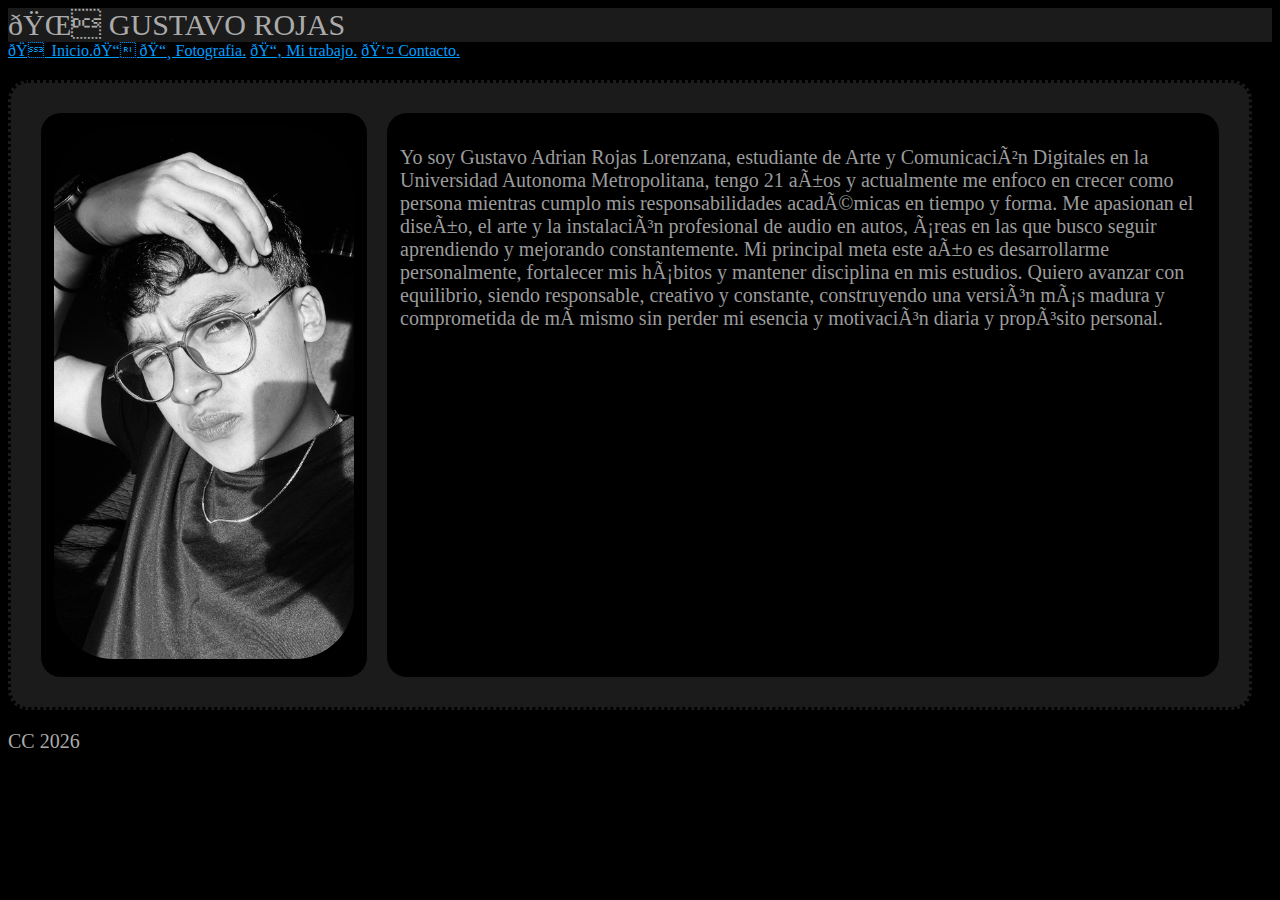
<file: index.html>
<!DOCTYPE html>
<html>
    <meta charset="UFT-8">
    <meta name = "viewport"content ="width=device-width,initial-scale=1.0">
    <title> 🌐 Gustavrojax  </title>
    <link rel="stylesheet" href="style.css">
    <link rel="icon" typr="imge/x-icon" href="favicon.ico">
    <head>
    <body>
        <header> 🌐 GUSTAVO ROJAS </header>

<nav> 
  <!--Esto es el menu de navegacion-->
         <a href="#"> 🏠 Inicio.📍   </a>
         <a href="foto1.html"> 📸 Fotografia.</a>
         <a href="foto2.html">📂 Mi trabajo.</a> 
         <a href="contacto.html"> 👤 Contacto.</a>
</nav>
        
        <div class="container">
            <div> 
<img class="imgRound" src="assets/fotoyo.jpeg" alt=".fotos" width="300"> 

            </div>
            <div>

        <p style="font-size: 20px ;">
            Yo soy Gustavo Adrian Rojas Lorenzana, estudiante de Arte y Comunicaciòn Digitales en la Universidad Autonoma Metropolitana, tengo 21 años y actualmente me enfoco en crecer como persona mientras cumplo mis responsabilidades académicas en tiempo y forma. Me apasionan el diseño, el arte y la instalación profesional de audio en autos, áreas en las que busco seguir aprendiendo y mejorando constantemente. Mi principal meta este año es desarrollarme personalmente, fortalecer mis hábitos y mantener disciplina en mis estudios. Quiero avanzar con equilibrio, siendo responsable, creativo y constante, construyendo una versión más madura y comprometida de mí mismo sin perder mi esencia y motivación diaria y propósito personal. </p>
           
        </div>
       
        </div>
        <!--
        <table>
            <tr>
                <th>nombre - apellido</th> 
            <tr>
                <td>gustav rojax</td>  
            </tr>
            </tr>
        </table>
    -->
    
    </body>
    <footer> CC 2026</footer>
</html>
</file>
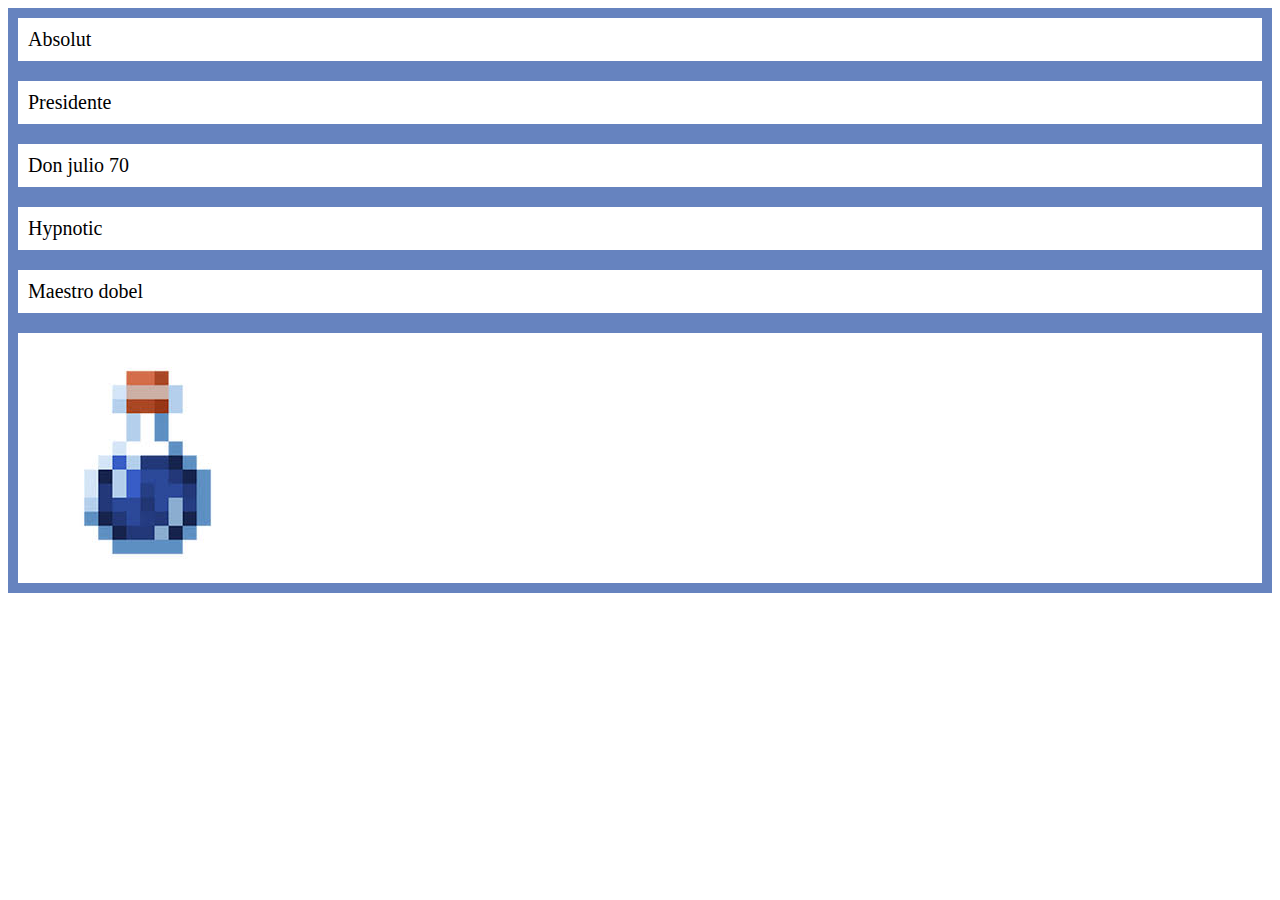
<file: flexbox/index.html>
<!DOCTYPE html>
<html lang="en">
<head>
    <meta charset="UTF-8">
    <meta name="viewport" content="width=device-width, initial-scale=1.0">
    <title> 🖇️ flex</title>
    <link rel="stylesheet" href="style.css">
    <title>Document</title>
</head>
<body>
    
    <div class="container">
    <div>Absolut</div>
    <div>Presidente</div>
    <div>Don julio 70</div>
    <div>Hypnotic</div>
    <div>Maestro dobel</div>
    <div><img src="pisto.jpg">
        

 </div>
    
</body>
</html>
</file>
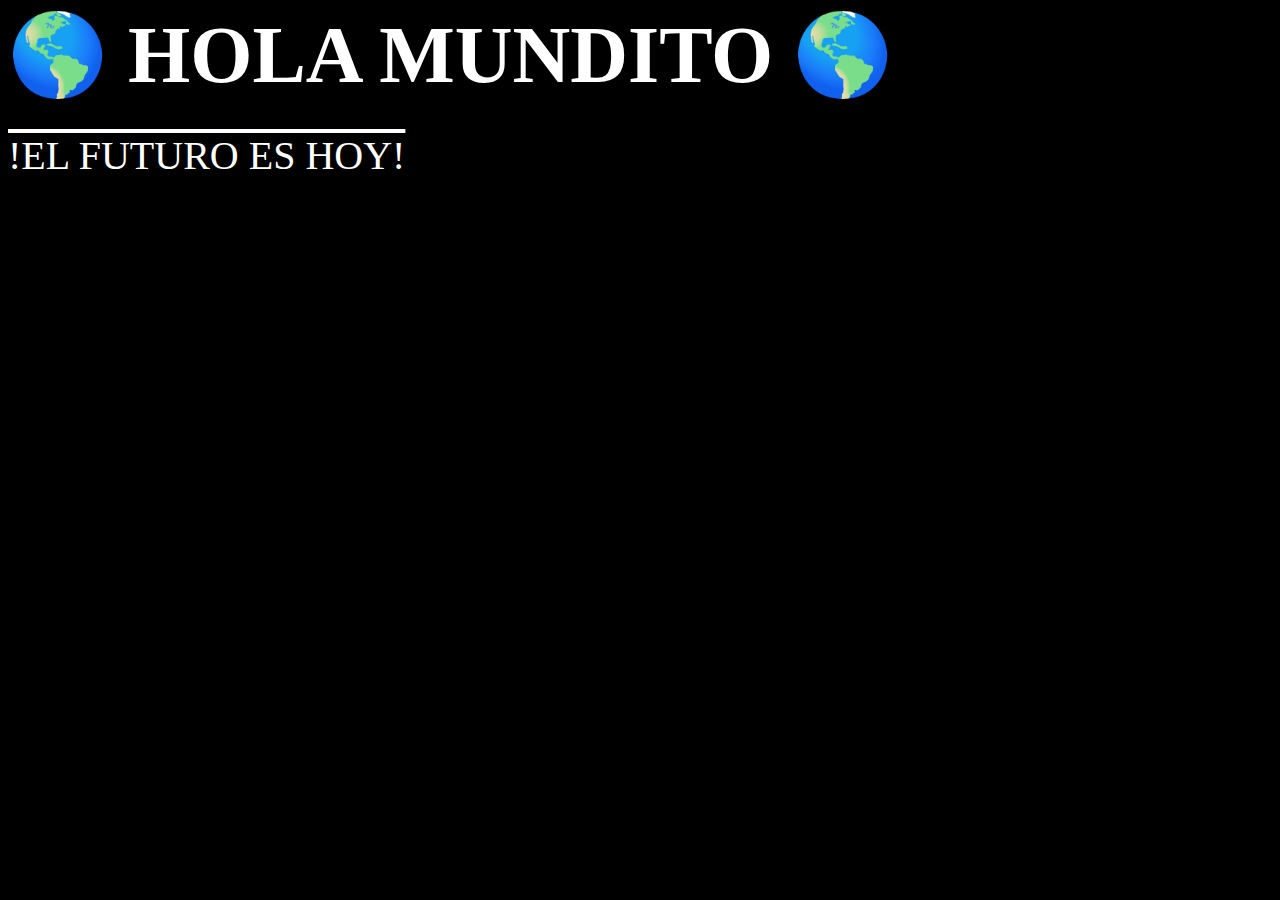
<file: HOLA MUNDO/index.html>
<html>
    <head>
    <link rel="stylesheet" href="style.css">
    </head>
    <body> 
        <h1> 🌎 HOLA MUNDITO 🌎 </h1>
        <P> !EL FUTURO ES HOY! </P>
        <script  src= "script.js" ></script>
    </body> 
</html>
</file>
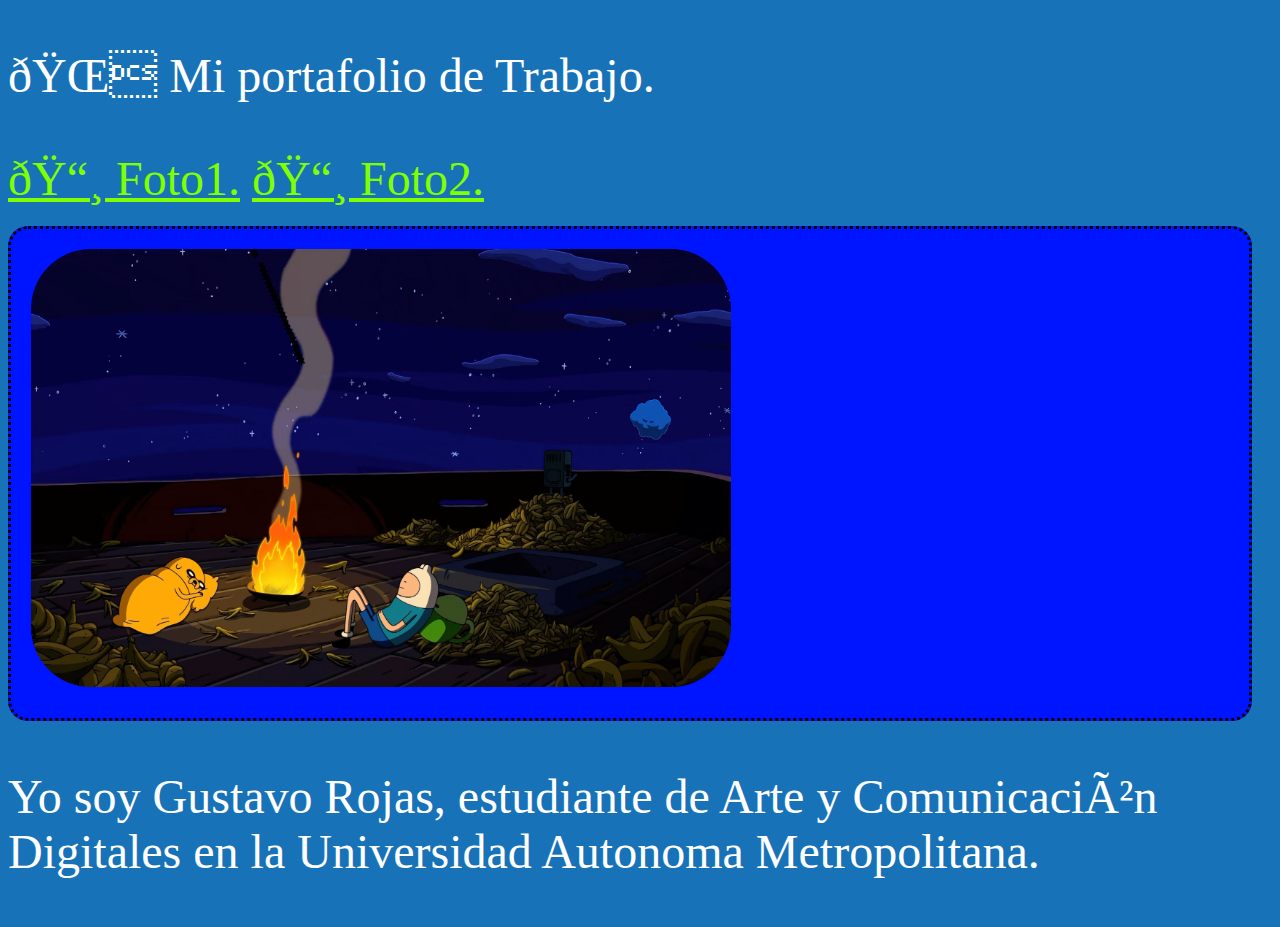
<file: portafolio/index.html>
<!DOCTYPE html>
<html>
    <meta charset="UFT-8">
    <meta name = "viewport"content ="width=device-width,initial-scale=1.0">
    <title> 🌐 Mi portafolio. </title>
    <link rel="stylesheet" href="style.css">
    <head>
    <body>
        <p> 🌐 Mi portafolio de Trabajo. </p>
         <!--Esto es un contenedor-->
         <a href="html/foto1.html"> 📸 Foto1.</a>
         <a href="html/foto2.html">📸 Foto2.</a>
        <div>
        <img class="imgRound" src="assets/3840x2400-wp10261841.jpg" alt="dibujo" width="700">
        </div>
        <!--
        <table>
            <tr>
                <th>nombre - apellido</th> 
            <tr>
                <td>gustav rojax</td>  
            </tr>
            </tr>
        </table>
    -->
    <p>Yo soy Gustavo Rojas, estudiante de Arte y Comunicaciòn Digitales en la Universidad Autonoma Metropolitana.
    </body>
</html>
</file>
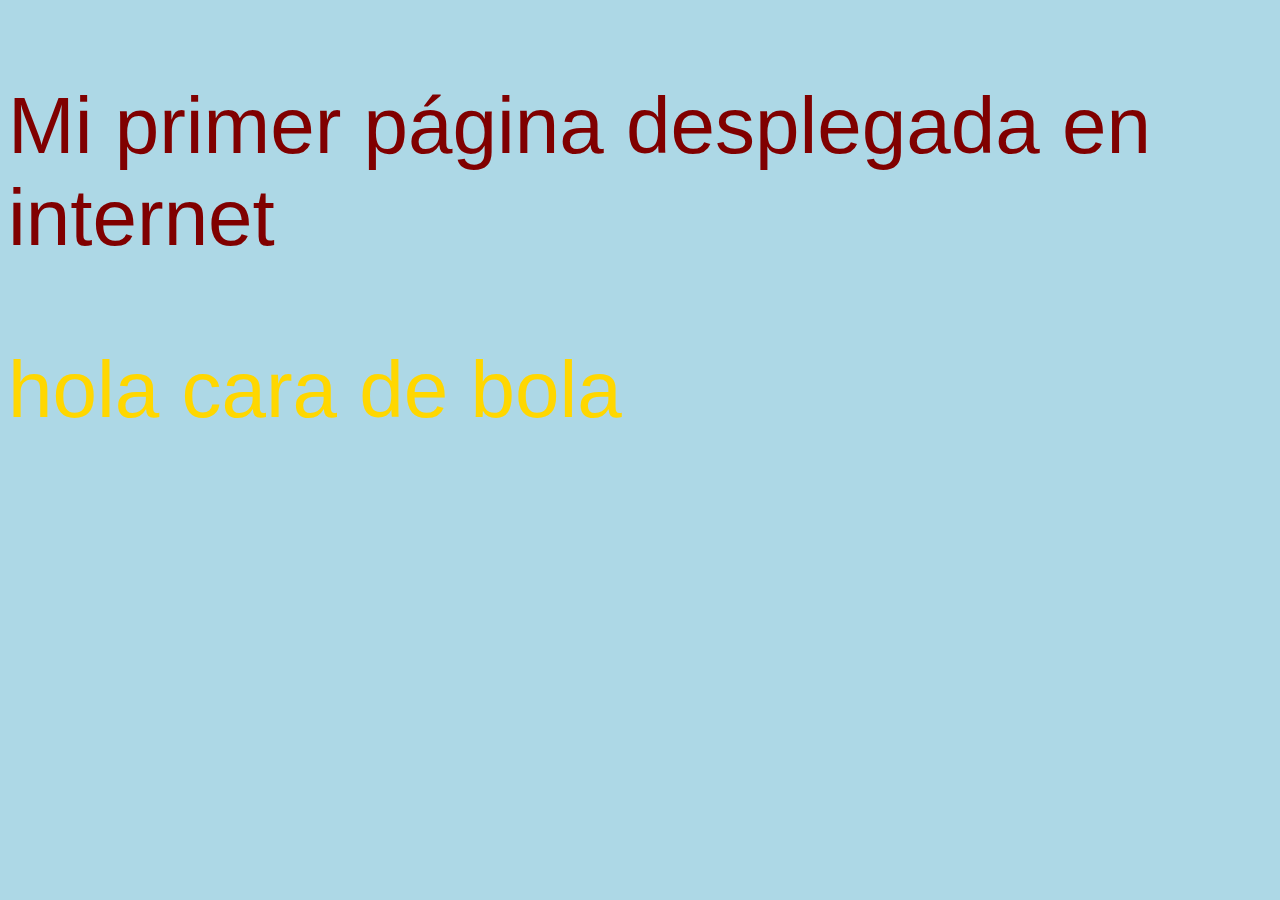
<file: tutoriales/index.html>
<!DOCTYPE html>
<html lang="en">
<head>
    <meta charset="UTF-8">
    <meta name="viewport" content="width=device-width, initial-scale=1.0">
    <title>Mi primera página de internet</title>
    <style> 
        body{background-color: lightblue;}
        p{color:rgb(128, 0, 0); 
            font-size: 80px;
            font-family: sans-serif;
        }
        
    </style>
</head>
<body>
    <p> Mi primer página desplegada en internet</p>
    <p style="color: gold;">
        hola cara de bola
    </p>
    <script>
        console.log("sitio de tferuh")
    </script>
</body>
</html>
</file>
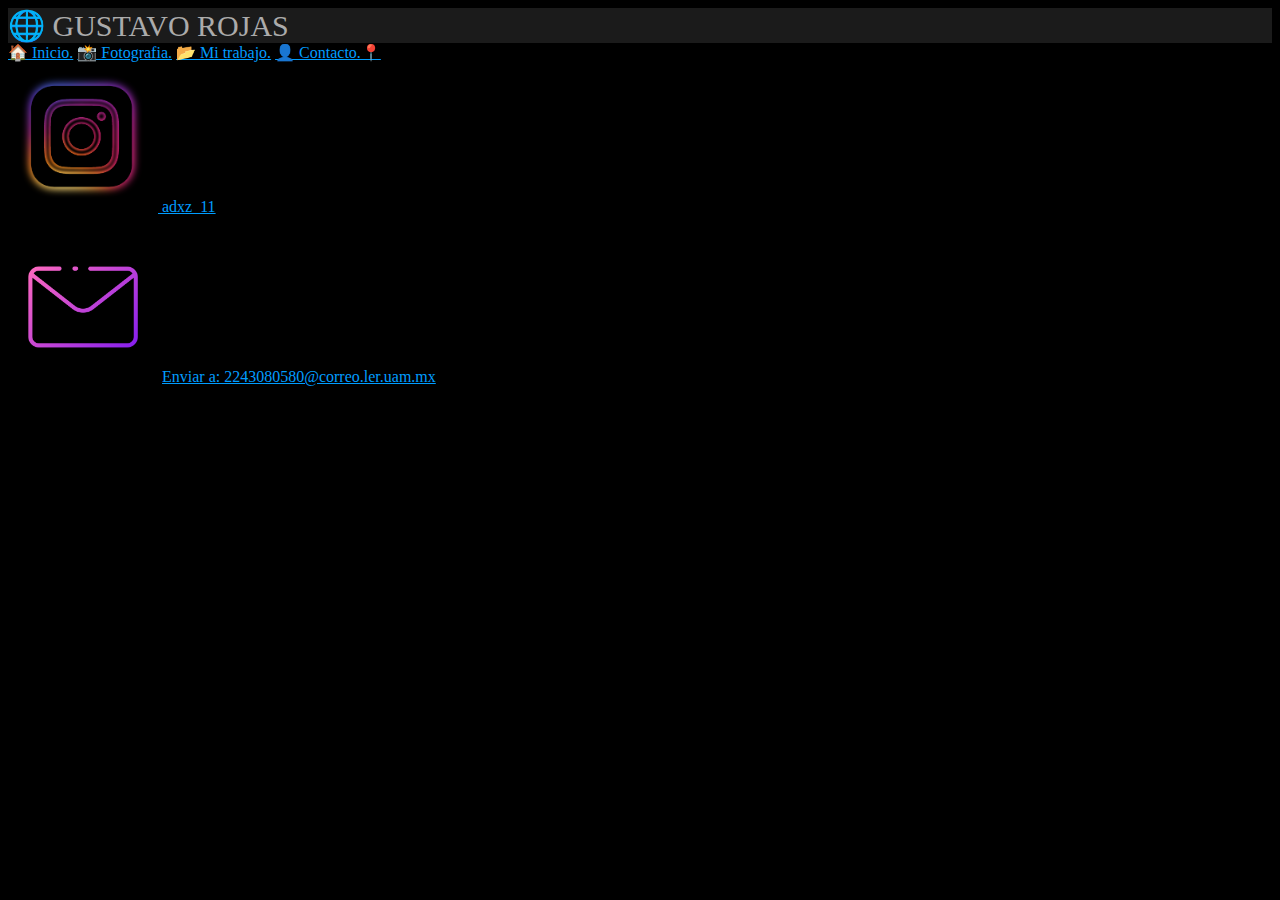
<file: contacto.html>
<!DOCTYPE html>
<html lang="en">
<head>
    <meta charset="UTF-8">
    <meta name="viewport" content="width=device-width, initial-scale=1.0">
    <title> 👤 Contacto </title>
    <link rel="stylesheet" href="style.css">
     <body>
        <header> 🌐 GUSTAVO ROJAS </header>
    
</head>
 
<body>
    
<nav>
    <a href="index.html"> 🏠 Inicio.</a>
         <a href="foto1.html"> 📸 Fotografia.</a>
         <a href="foto2.html"> 📂 Mi trabajo.</a>
         <a href="#"> 👤 Contacto.📍   </a>
    </nav>
    
    
<body>

    <a href="https://www.instagram.com/adxz_11?igsh=b2U1a2s3bWp2ZTN6" target="_blank">
    <img src="../assets/ig.png" alt="Instagram" width="150px">
    adxz_11
</a>
    <p>
    <img src="../assets/mail.png" alt="Instagram" width="150px">
    <a href="https://mail.google.com" target="_blank">
    Enviar a: 2243080580@correo.ler.uam.mx </p>  

</a>
</body>
</file>
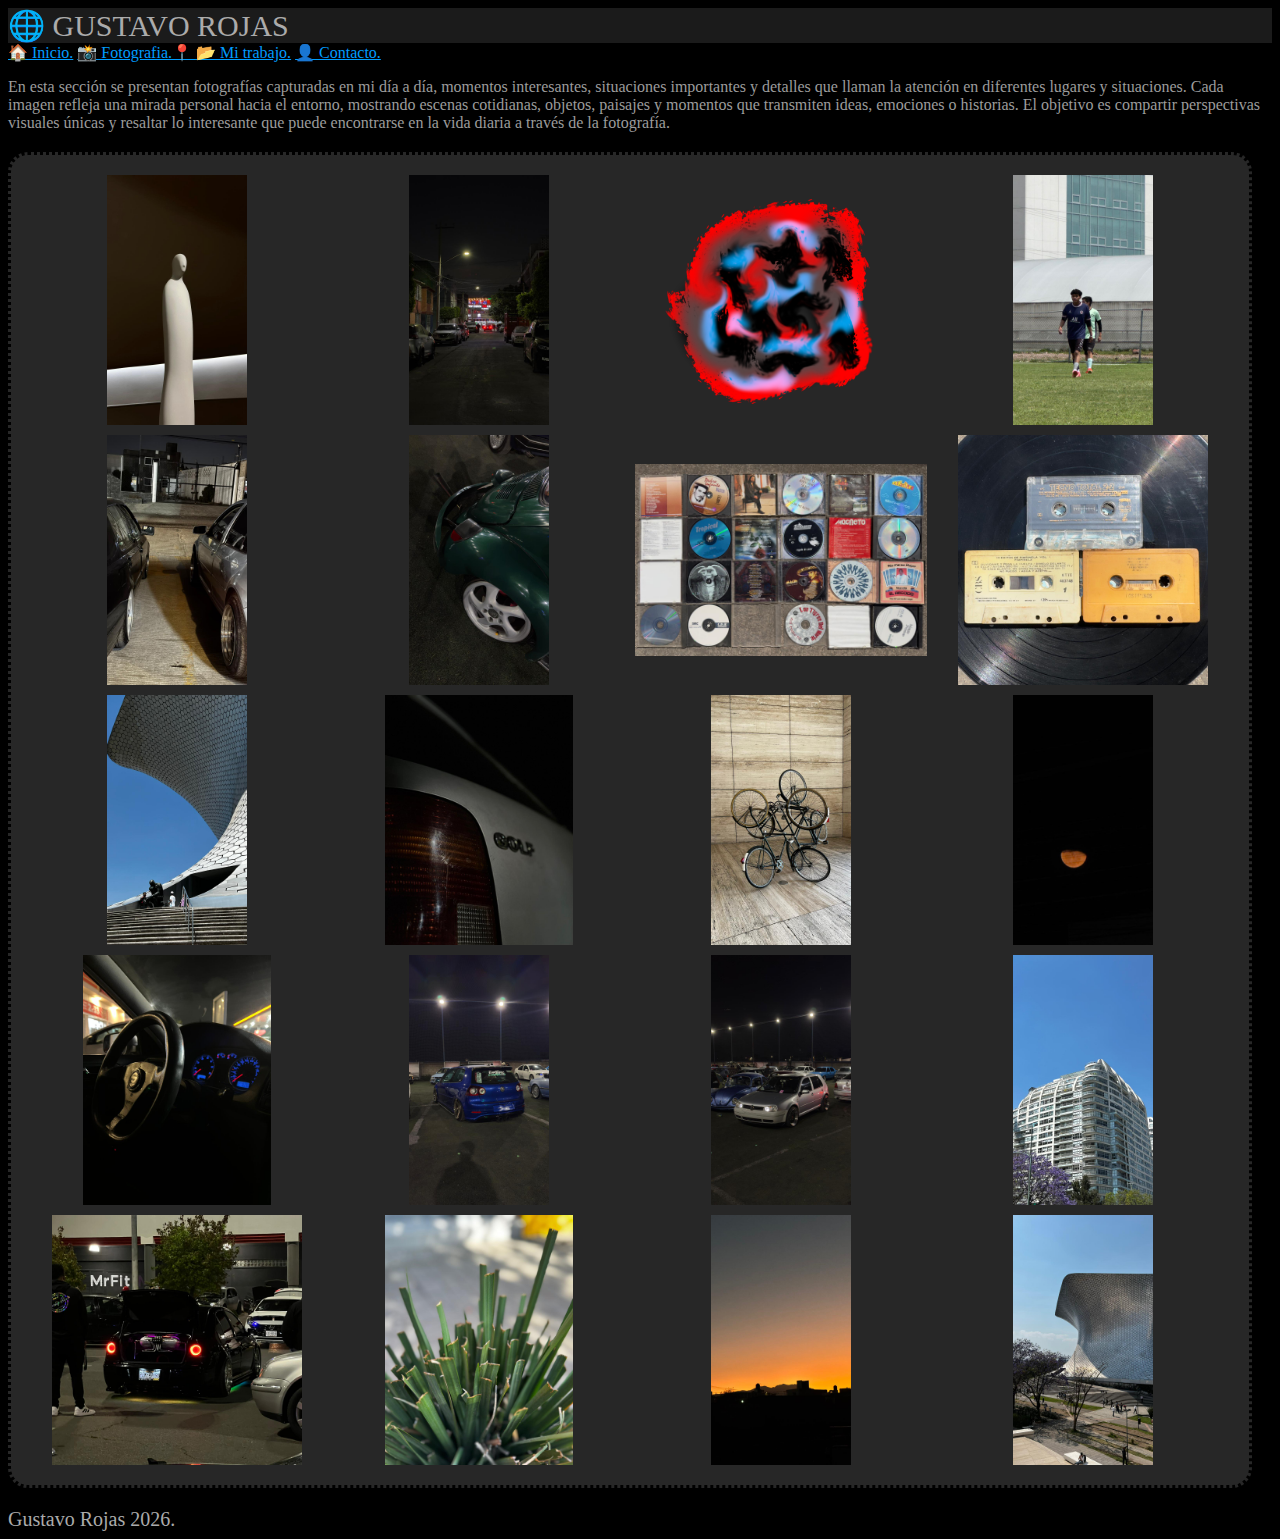
<file: foto1.html>
<!DOCTYPE html>
<html lang="en">
<head>
    <meta charset="UTF-8">
    <meta name="viewport" content="width=device-width, initial-scale=1.0">
    <title> 📸 Fotografia</title>
    <link rel="stylesheet" href="style.css">
     <body>
        <header> 🌐 GUSTAVO ROJAS </header>
    
</head>

<body>
    
<nav>
    <a href="index.html"> 🏠 Inicio.</a>
         <a href="#"> 📸 Fotografia.📍   </a>
         <a href="foto2.html"> 📂 Mi trabajo.</a>
         <a href="contacto.html"> 👤 Contacto.</a>
    </nav>

<P> En esta sección se presentan fotografías capturadas en mi día a día, momentos interesantes, situaciones importantes y detalles que llaman la atención en diferentes lugares y situaciones.  

Cada imagen refleja una mirada personal hacia el entorno, mostrando escenas cotidianas, objetos, paisajes y momentos que transmiten ideas, emociones o historias. El objetivo es compartir perspectivas visuales únicas y resaltar lo interesante que puede encontrarse en la vida diaria a través de la fotografía. </P>

<div class="galeria">
        <img class= "imgSpace" src="assets/fotos1.jpeg" alt="" >
        <img class= "imgSpace" src="assets/fotos2.jpeg" alt="" >
        <img class= "imgSpace" src="assets/abss.png" alt="" >
        <img class= "imgSpace" src="assets/fotos4.jpeg" alt="" >
        <img class= "imgSpace" src="assets/fotos5.jpeg" alt="" >
        <img class= "imgSpace" src="assets/fotos6.jpeg" alt="" >
        <img class= "imgSpace" src="assets/fotos7.jpeg" alt="" >
        <img class= "imgSpace" src="assets/fotos8.jpeg" alt="" >
        <img class= "imgSpace" src="assets/fotos9.jpeg" alt="" >
        <img class= "imgSpace" src="assets/fotos10.jpeg" alt="" >
        <img class= "imgSpace" src="assets/fotos11.jpeg" alt="" >
        <img class= "imgSpace" src="assets/fotos12.jpeg" alt="" >
        <img class= "imgSpace" src="assets/fotos13.jpeg" alt="" >
        <img class= "imgSpace" src="assets/fotos14.jpeg" alt="" >
        <img class= "imgSpace" src="assets/fotos15.jpeg" alt="" >
        <img class= "imgSpace" src="assets/fotos16.jpeg" alt="" >
        <img class= "imgSpace" src="assets/fotos17.jpeg" alt="" >
        <img class= "imgSpace" src="assets/fotos18.jpeg" alt="" >
        <img class= "imgSpace" src="assets/fotos19.jpeg" alt="" >
        <img class= "imgSpace" src="assets/fotos20.jpeg" alt="" >
    
</div>

 <footer> 
    Gustavo Rojas 2026.
  </footer>  
</body>

</html>
</file>
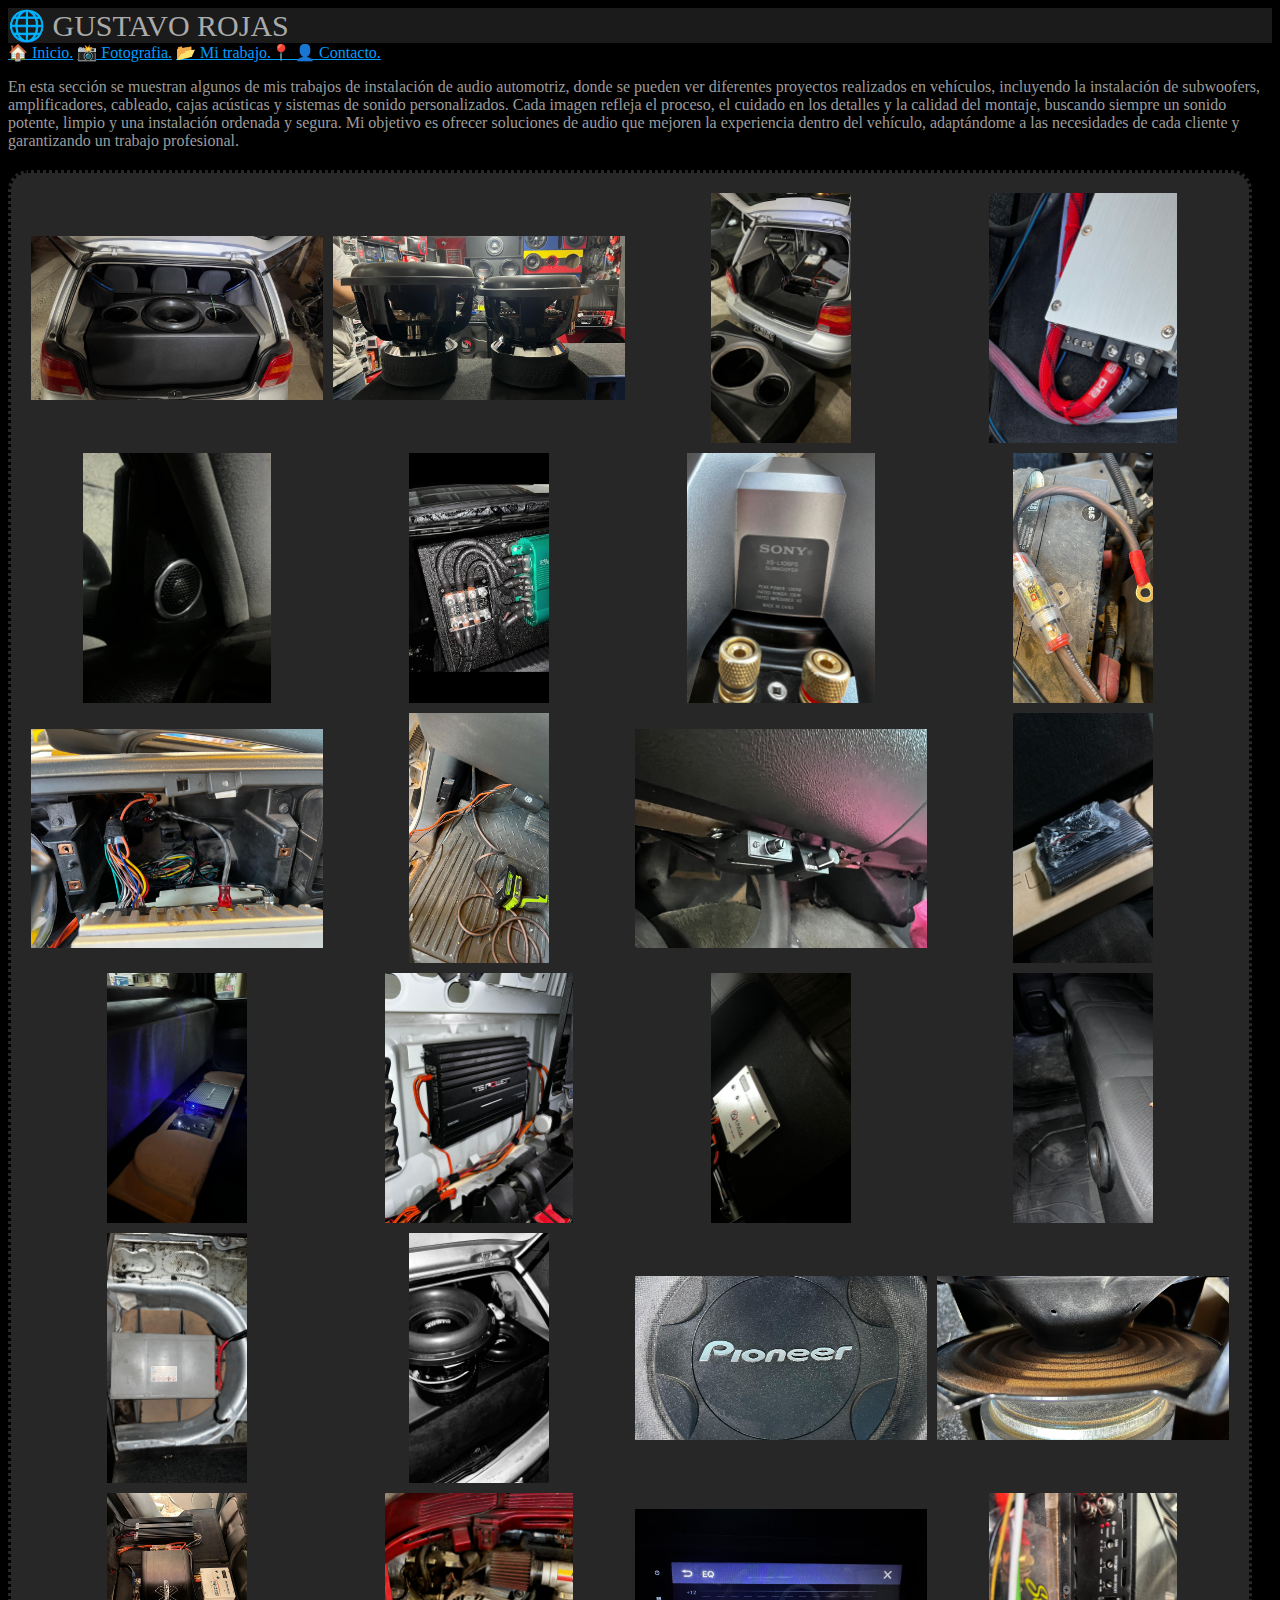
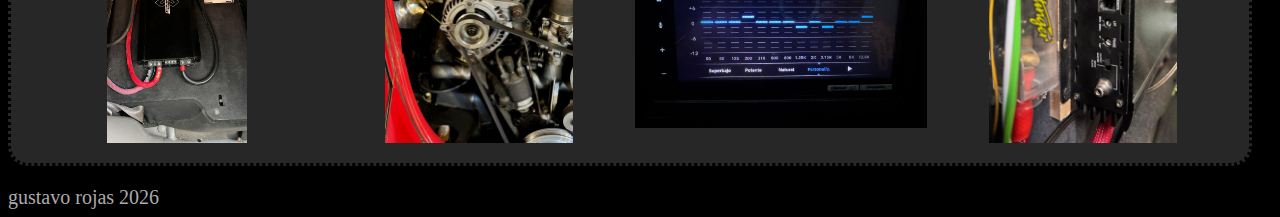
<file: foto2.html>
<!DOCTYPE html>
<html lang="en">
<head>
    <meta charset="UTF-8">
    <meta name="viewport" content="width=device-width, initial-scale=1.0">
    <title> 📂 Mi trabajo</title>
    <link rel="stylesheet" href="../style.css">
     <body>
        <header> 🌐 GUSTAVO ROJAS </header>
</head>


<body>
 
    <nav>
   <a href="../index.html"> 🏠 Inicio.</a>
         <a href="../Foto1.html"> 📸 Fotografia.</a>
         <a href="#"> 📂 Mi trabajo.📍   </a>
          <a href="../html/contacto.html"> 👤 Contacto.</a>
   

<P> En esta sección se muestran algunos de mis trabajos de instalación de audio automotriz, donde se pueden ver diferentes proyectos realizados en vehículos, incluyendo la instalación de subwoofers, amplificadores, cableado, cajas acústicas y sistemas de sonido personalizados.  

Cada imagen refleja el proceso, el cuidado en los detalles y la calidad del montaje, buscando siempre un sonido potente, limpio y una instalación ordenada y segura. Mi objetivo es ofrecer soluciones de audio que mejoren la experiencia dentro del vehículo, adaptándome a las necesidades de cada cliente y garantizando un trabajo profesional. </P>

    </nav> 
   <div class="galeria">
        <img src="../assets/fotot1.jpeg" alt="">
        <img src="../assets/fotot2.jpeg" alt="">
        <img src="../assets/fotot3.jpeg" alt="">
        <img src="../assets/fotot4.jpeg" alt="">
        <img src="../assets/fotot5.jpeg" alt="">
        <img src="../assets/fotot6.jpeg" alt="">
        <img src="../assets/fotot7.jpeg" alt="">
        <img src="../assets/fotot8.jpeg" alt="">
        <img src="../assets/fotot9.jpeg" alt="">
        <img src="../assets/fotot10.jpeg" alt="">
        <img src="../assets/fotot11.jpeg" alt="">
        <img src="../assets/fotot12.jpeg" alt="">
        <img src="../assets/fotot13.jpeg" alt="">
        <img src="../assets/fotot14.jpeg" alt="">
        <img src="../assets/fotot15.jpeg" alt="">
        <img src="../assets/fotot16.jpeg" alt="">
        <img src="../assets/fotot17.jpeg" alt="">
        <img src="../assets/fotot18.jpeg" alt="">
        <img src="../assets/fotot19.jpeg" alt="">
        <img src="../assets/fotot20.jpeg" alt="">
        <img src="../assets/fotot21.jpeg" alt="">
        <img src="../assets/fotot22.jpeg" alt="">
        <img src="../assets/fotot24.jpeg" alt="">
        <img src="../assets/fotot25.jpeg" alt="">

    </div>
   
    
  <footer> 
    
    gustavo rojas 2026

  </footer>  
</body>
</html>
</file>
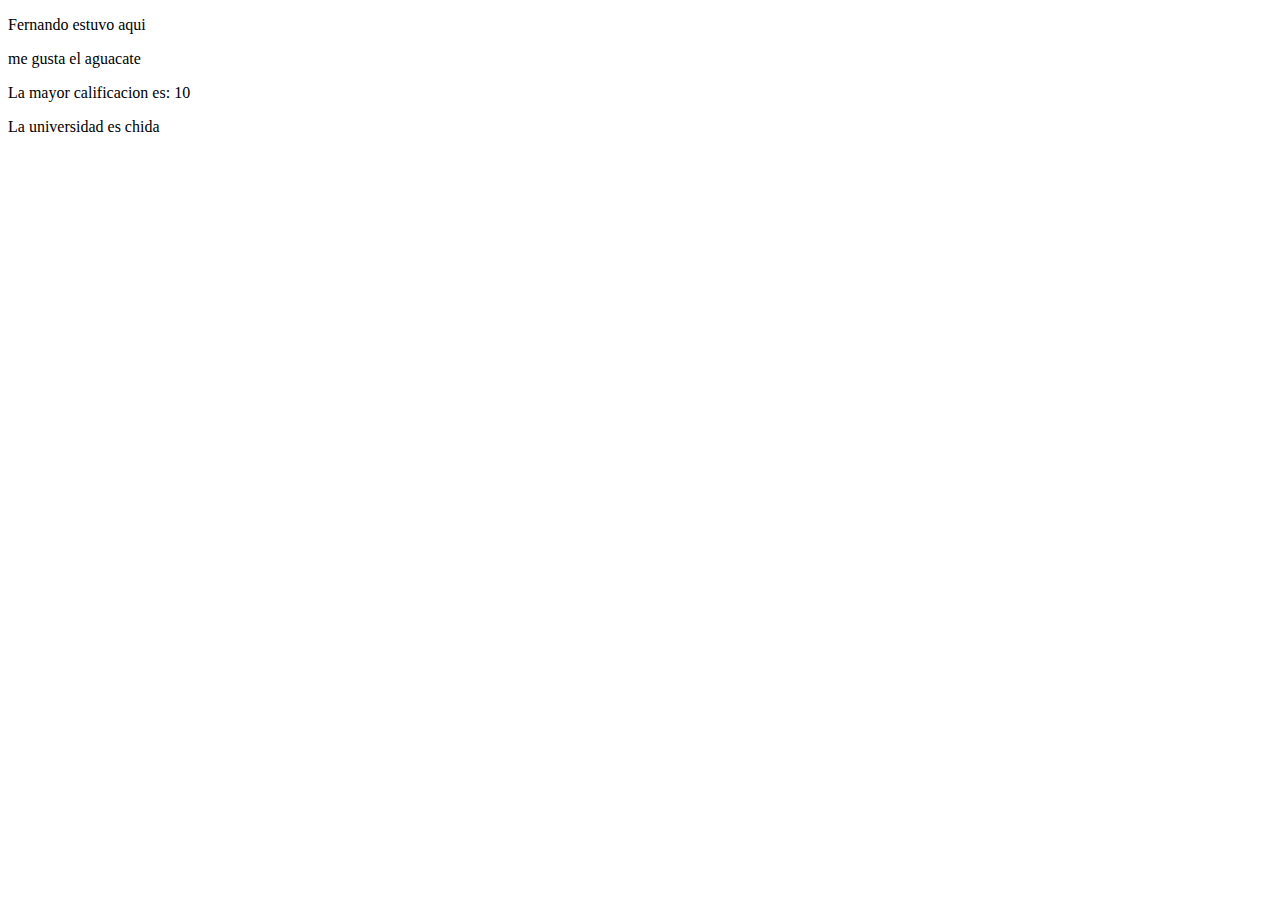
<file: json/json.html>
<!DOCTYPE html>
<html lang="en">
<head>
    <meta charset="UTF-8">
    <meta name="viewport" content="width=device-width, initial-scale=1.0">
    <title>json</title>
</head>
<body>
    <p id="adn"></p>
    <p id="id"></p>
    <p> La mayor calificacion es: <span id="numero"></span></p>
    <p id="fer"></p>
    <script src="json.js"></script>
</body>
</html>
</file>
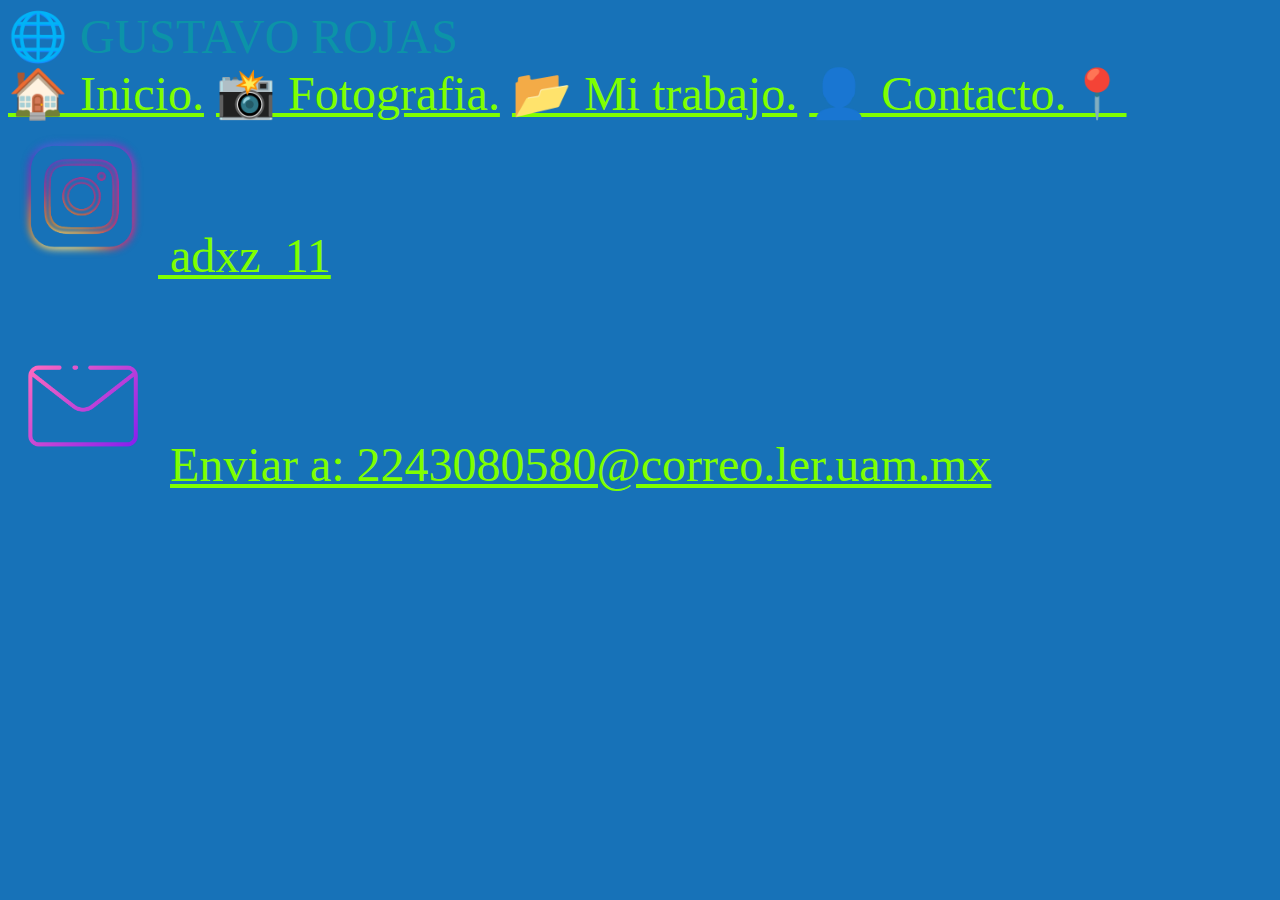
<file: portafolio/html/contacto.html>
<!DOCTYPE html>
<html lang="en">
<head>
    <meta charset="UTF-8">
    <meta name="viewport" content="width=device-width, initial-scale=1.0">
    <title> 👤 Contacto </title>
    <link rel="stylesheet" href="../style.css">
     <body>
        <header> 🌐 GUSTAVO ROJAS </header>
    
</head>
 
<body>
    
<nav>
    <a href="../index.html"> 🏠 Inicio.</a>
         <a href="../html/foto1.html"> 📸 Fotografia.</a>
         <a href="../html/foto2.html"> 📂 Mi trabajo.</a>
         <a href="#"> 👤 Contacto.📍   </a>
    </nav>
    
    
<body>

    <a href="https://www.instagram.com/adxz_11?igsh=b2U1a2s3bWp2ZTN6" target="_blank">
    <img src="../assets/ig.png" alt="Instagram" width="150px">
    adxz_11
</a>
    <p>
    <img src="../assets/mail.png" alt="Instagram" width="150px">
    <a href="https://mail.google.com" target="_blank">
    Enviar a: 2243080580@correo.ler.uam.mx </p>  

</a>
</body>
</file>
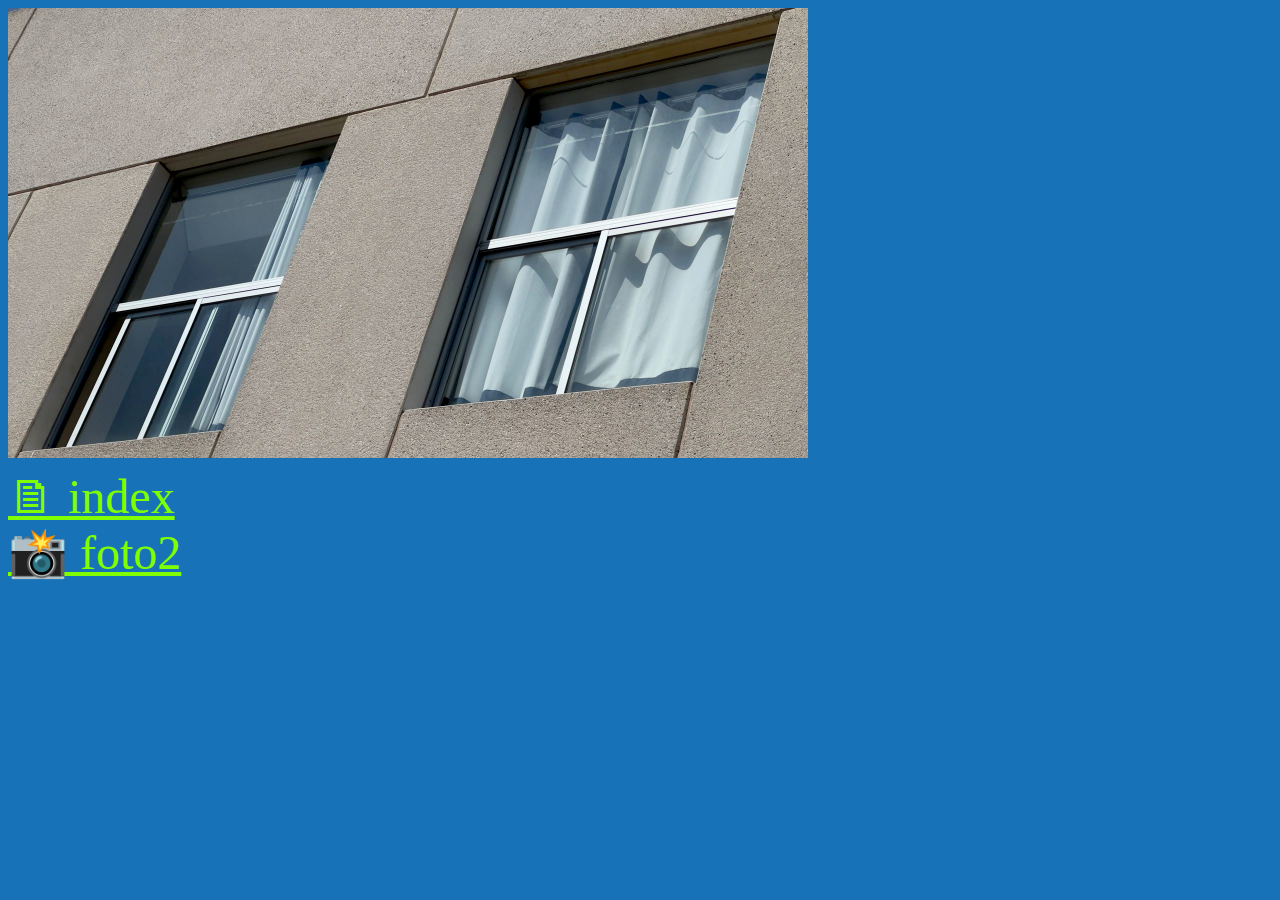
<file: portafolio/html/foto1.html>
<!DOCTYPE html>
<html lang="en">
<head>
    <meta charset="UTF-8">
    <meta name="viewport" content="width=device-width, initial-scale=1.0">
    <title>foto1</title>
    <link rel="stylesheet" href="../style.css">
</head>
<body>
    <img src="../assets/foto.1.png" alt="" width="800px">
    <br>
    <a href="../index.html"> 🗎 index</a>
    <br>
    <a href="../html/foto2.html"> 📸 foto2</a>
    
</body>
</html>
</file>
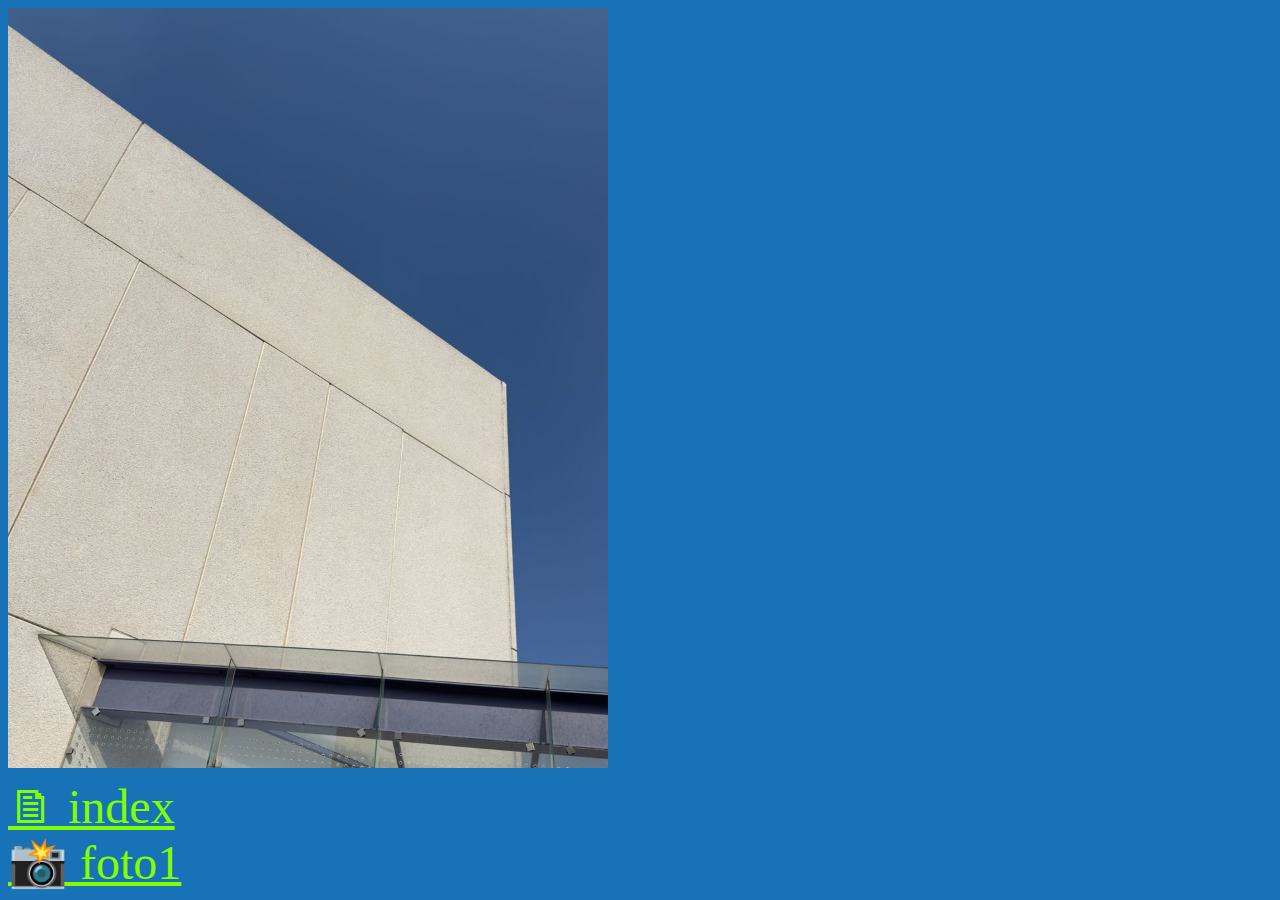
<file: portafolio/html/foto2.html>
<!DOCTYPE html>
<html lang="en">
<head>
    <meta charset="UTF-8">
    <meta name="viewport" content="width=device-width, initial-scale=1.0">
    <title>foto2</title>
    <link rel="stylesheet" href="../style.css">
</head>
<body>
    <img src="../assets/foto2.png" alt="" width="600px">
    <br>
   <a href="../index.html"> 🗎 index</a>
    <br>
    <a href="../html/foto1.html"> 📸 foto1</a>
   
</body>
</html>
</file>
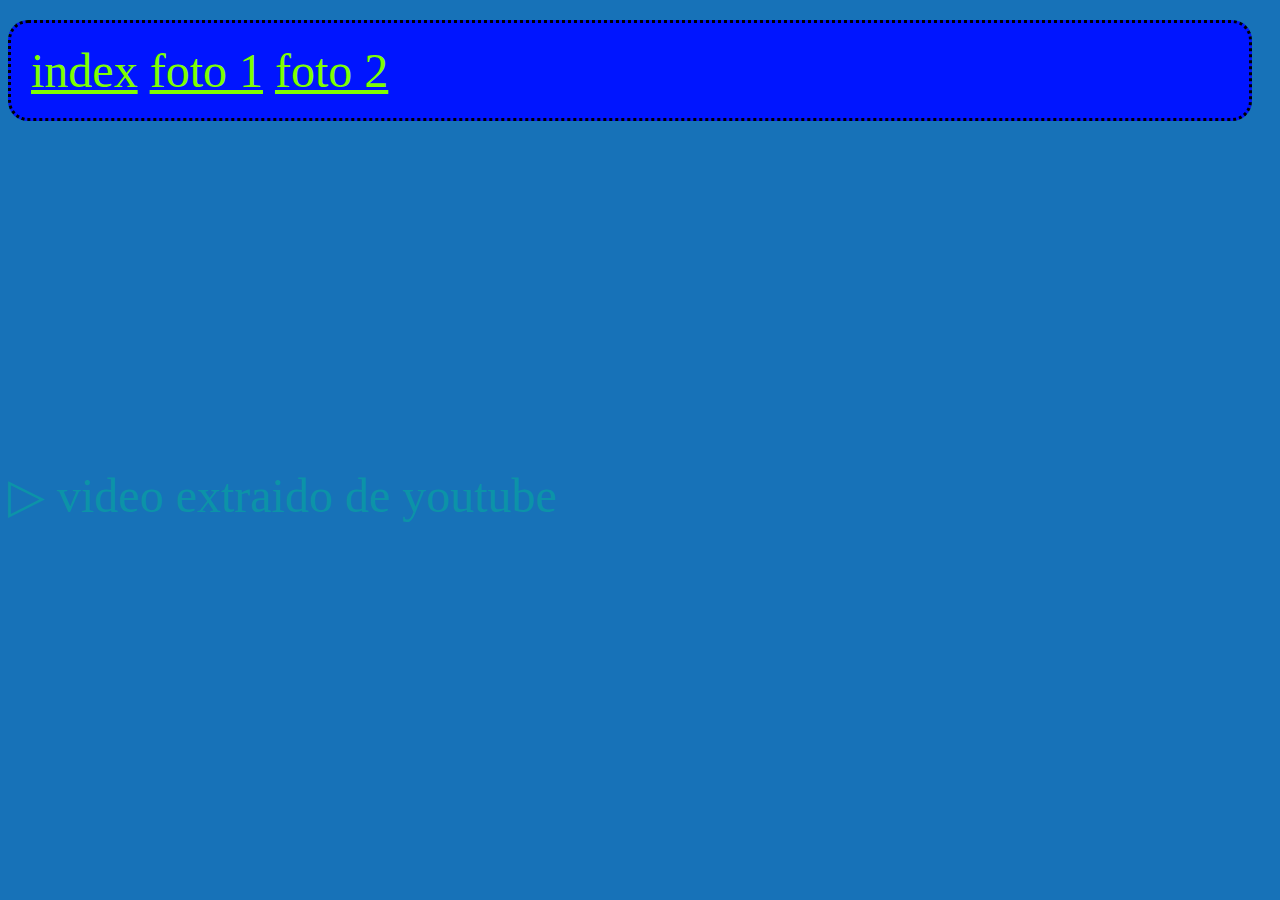
<file: portafolio/html/medios.html>
<!DOCTYPE html>
<html lang="en">
    <head>
        <meta charset="UTF-8">
        <meta name="viewport" content="width=device-width, initial-scale=1.0">
        <title> Medios </title>
        <link rel="stylesheet" href="../style.css">

    </head>

<div class="divGral">
    <a href="../index.html">index</a>
        <a href="foto1.html">foto 1</a>
        <a href="foto2.html">foto 2</a>
        <!--<a href="video.html"> video</a>-->
        </div>
<body>
    <!--Incorporar video-->
   <iframe width="560" height="315" src="https://www.youtube.com/embed/Zmd_KO2Lric?si=WcCb0hCA7XVjoWje" title="YouTube video player" frameborder="0" allow="accelerometer; autoplay; clipboard-write; encrypted-media; gyroscope; picture-in-picture; web-share" referrerpolicy="strict-origin-when-cross-origin" allowfullscreen></iframe>
</body>

<footer> 
    
    ▷ video extraido de youtube

  </footer>  

</html>
</file>
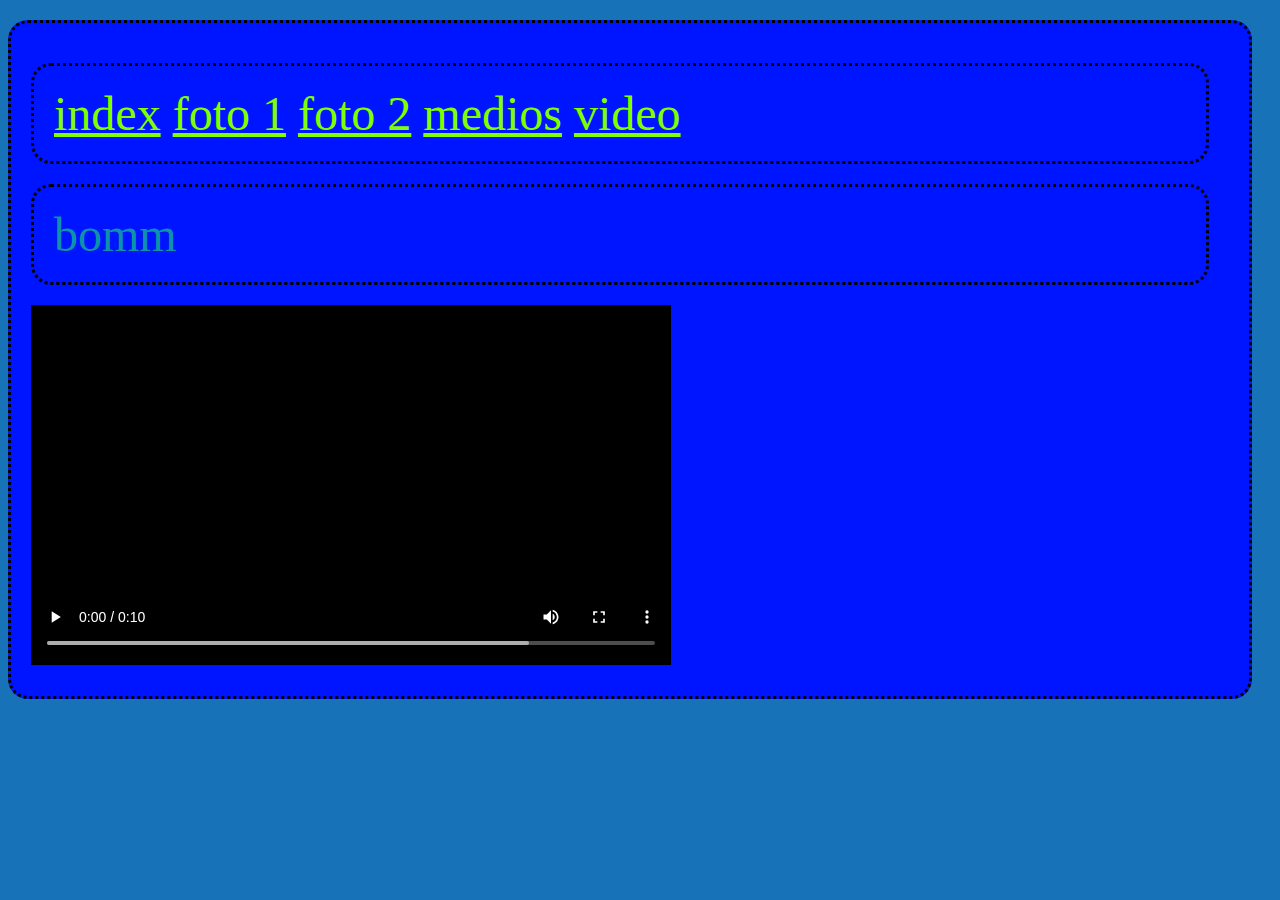
<file: portafolio/html/video.html>
<!DOCTYPE html>
<html lang="en">
<head>
    <meta charset="UTF-8">
    <meta name="viewport" content="width=device-width, initial-scale=1.0">
    <title>video</title>
    <link rel="stylesheet" href="..//style.css">
</head>
<body>
    <div>
        <div class="divGral">
        <a href="../index.html">index</a>
        <a href="foto1.html">foto 1</a>
        <a href="foto2.html">foto 2</a>
        <a href="medios.html"> medios</a>
        <a href="#">video</a>
    </div>
   
    <div class= "divGral"> <footer> bomm </footer> </div>
       <video width="640" controls>
<source src="../assets/untitled.mp4">
       </video>
        
        
    </div> 
</body>
</html>
</file>
<file: style.css>
body
{
background-color: #000000;
 color: rgb(171, 171, 171);
} 
h1{
    color: rgb(0, 0, 0);
}
p{
    color: rgb(156, 156, 156);
}
div{
    background-color: rgb(39, 39, 39);
    padding: 20px;
    border-style: dotted;
    border-color: rgb(0, 0, 0);
    margin: 20px;
    margin-left: auto;
    border-radius: 20px;

}
 header 
 {
    background-color: rgb(27, 27, 27);
    font-size: 30px ;
 }

footer
{
     background-color: rgb(27, 27, 27);
    font-size: 20px;
}

.imgRound{
    border-radius: 60px;

}

.fotos
{
    background-color: #1772b8;
    border-style:none;
    margin:0px;
    padding:flex;
    display: flex;
    justify-content:center;
}


a
{
    color: rgb(0, 157, 255);
}


b
{
    color: rgb(255, 157, 0);
}

.divGral
{
    
    border-style: none;
    margin: 0px;
    padding: 10px;
}

footer
{
    background-color: rgb(0, 0, 0);

}


.galeria {
    display: grid;
    grid-template-columns: repeat(4, 8fr);
    gap: 10px;
}
.galeria img {
    width: 100%;
    height: 250px;
    object-fit: contain;
}


.container
{
    display: flex;

    background-color: rgba(27, 27, 27);
    flex-direction: row;
    /*flex-wrap: wrap;*/
}
.container div
{
    background-color: rgb(0, 0, 0);
    margin:  10px;
    padding: 10px;
    font-size: 20px;
}

@media (max-width: 600px)
{
    .container
    {
        flex-direction: column;
    }
}
</file>
<file: flexbox/style.css>
.container
{
    display: flex;

    background-color: rgba(0, 49, 148, 0.599);
    flex-direction: column;
    flex-wrap: wrap; 
}
.container div
{
    background-color: rgb(255, 255, 255);
    margin:  10px;
    padding: 10px;
    font-size: 20px;
}

@media (max-width: 600px)
{
    .container
    {
        flex-direction: column;
    }
}
</file>
<file: HOLA MUNDO/style.css>
h1 {color: #ffffff;font-size: 80;}
p {color: #ffffff; font-size: 40; text-decoration: overline; line-height: 0%;}


body {background-color: rgb(0, 0, 0);};
</file>
<file: portafolio/style.css>
body{background-color: #1772b8;
color: #0c93a8;
font-size: 48px;   
} 
h1{
    color: rgb(0, 0, 0);
}
p{
    color: rgb(255, 255, 255);
}
div{
    background-color: rgb(0, 21, 255);
    padding: 20px;
    border-style: dotted;
    border-color: rgb(0, 0, 0);
    margin: 20px;
    margin-left: auto;
   
    
    border-radius: 20px;

}


.imgRound{
    border-radius: 60px;

}


a
{
    color: chartreuse;
}


b
{
    color: rgb(255, 157, 0);
}
</file>
